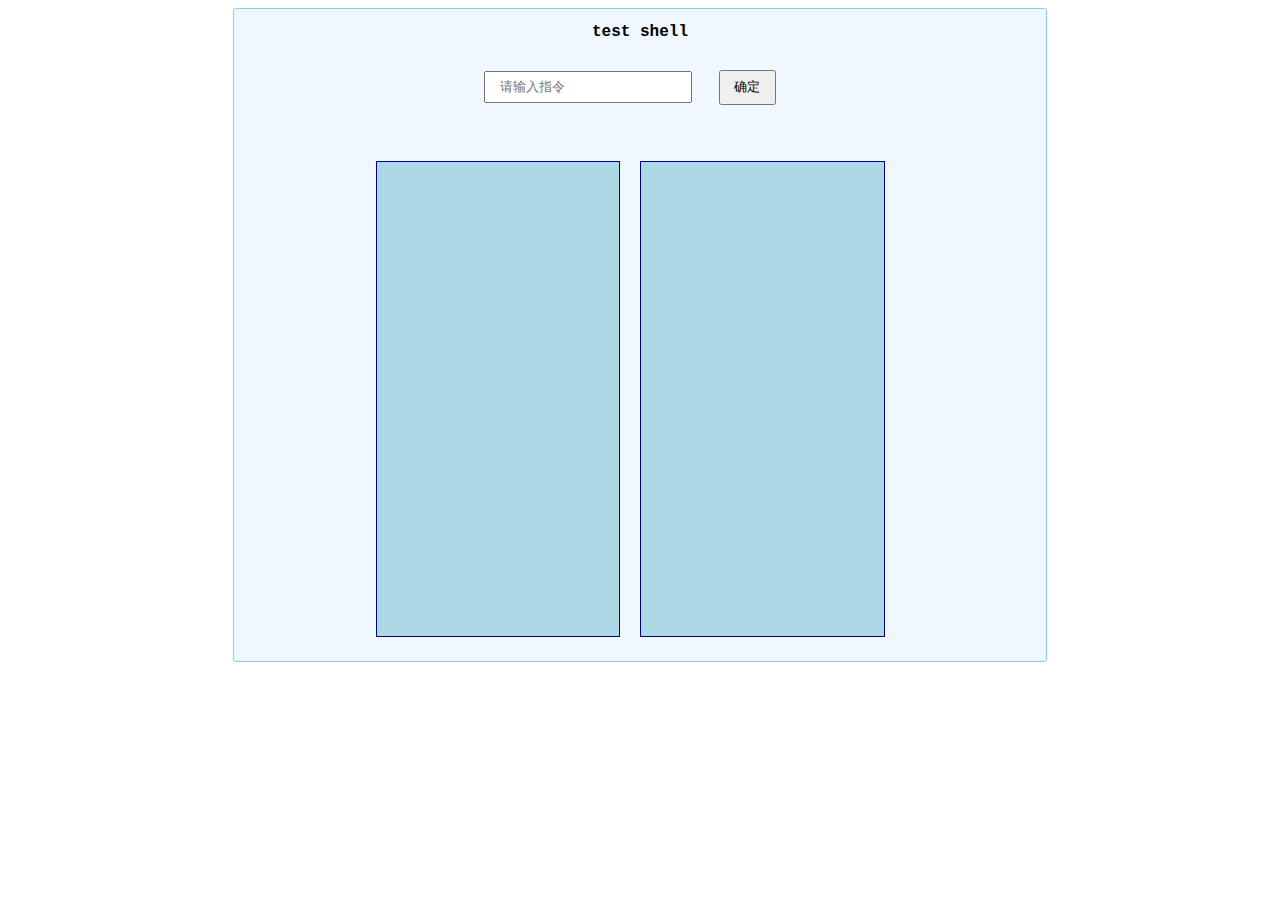
<file: index.html>
<!DOCTYPE html>
<html lang="en">
<head>
    <meta charset="UTF-8">
    <title>shell</title>
    <link rel="stylesheet" href="shell.css">
    
</head>
<body>
<div id='container'>
    <h1>test shell</h1>
    <form>
    <input type="text" placeholder="请输入指令" class="input"></input>
    <button class="input">确定</button>
    </form>
    <div id='text_contain'>
    <p id='input_text'></p>
    <p id='output_text'></p>
    </div>
</div>
<script src="./main_2_test.js"></script>

</body>
</html>
</file>
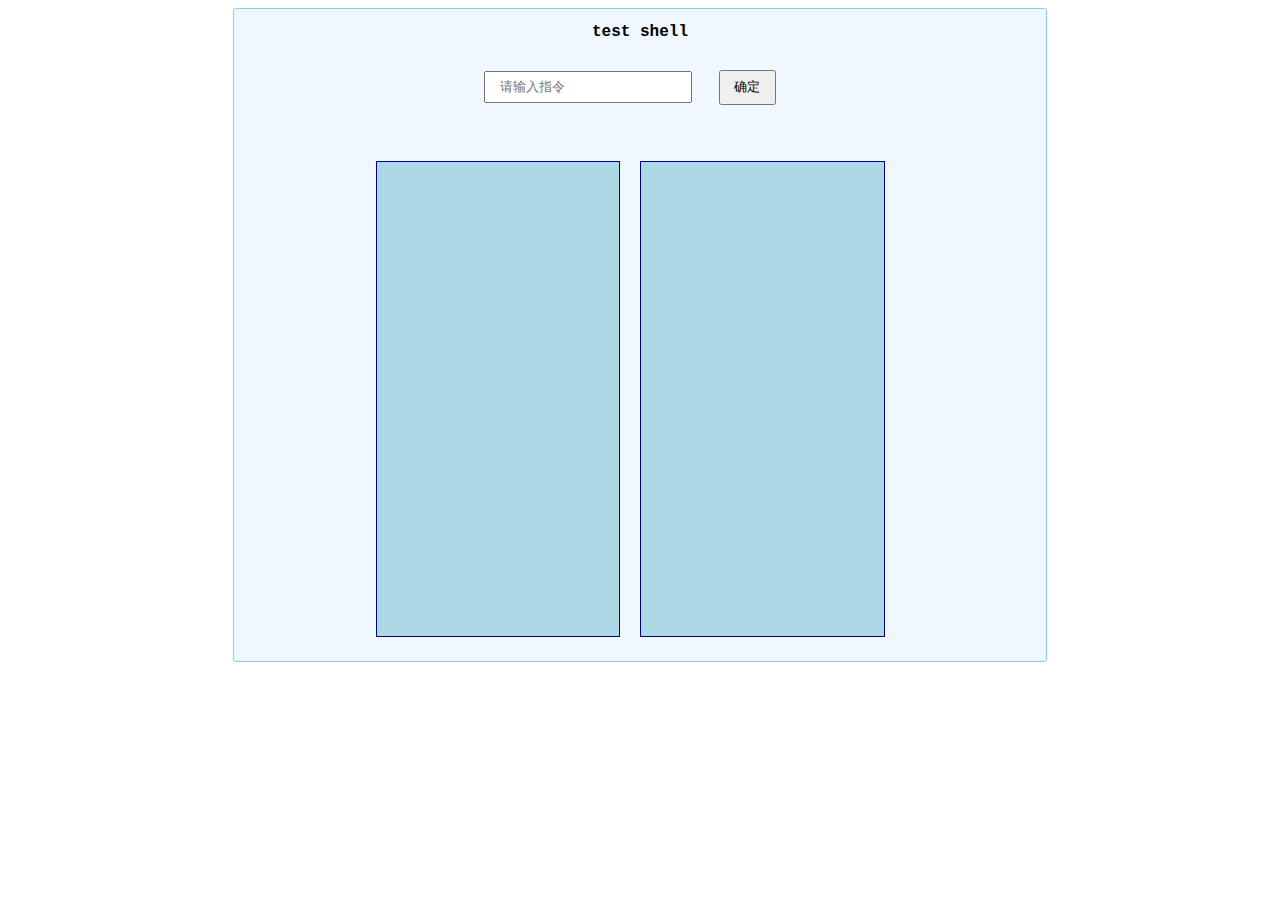
<file: layout.html>
<!DOCTYPE html>
<html lang="en">
<head>
    <meta charset="UTF-8">
    <title>shell</title>
    <link rel="stylesheet" href="shell.css">
    
</head>
<body>
<div id='container'>
    <h1>test shell</h1>
    <form>
    <input type="text" placeholder="请输入指令" class="input"></input>
    <button class="input">确定</button>
    </form>
    <div id='text_contain'>
    <p id='input_text'></p>
    <p id='output_text'></p>
    </div>
</div>
<script src="./main_2_test.js"></script>

</body>
</html>
</file>
<file: shell.css>
:root{
    box-sizing: border-box;
}
body *+*{
    margin: 1.5em;
}
#container{
    max-width: 800px;
    max-height: 640px;
    padding: 0.5em;
    background-color: aliceblue;
    margin: 0 auto;
    font-size: 12px;
    font-family: 'Courier New', Courier, monospace;
    border-radius: 0.2em;
    border:0.1em solid skyblue;
    display: flex;
    flex-direction: column;
    justify-content: center;
    align-items: center;
}
#text_contain{
    width: 720px;
    height: 500px;
    display: flex;
    justify-content: center;

}
h1{
    margin-top: 0.5em;
    font-size: medium;
}
p{
    margin-top: 0;
    margin-bottom: 0;
    display: block;
    width: 240px;
    height: auto;
    overflow: scroll;
    padding: 0.1em;
    background-color: lightblue;
    color: black;
    font-size: 1.1em;
    border: 0.1em solid darkblue;

}
.input{
    margin-top: 0;
    padding: 0.5em 1em;
}
</file>
